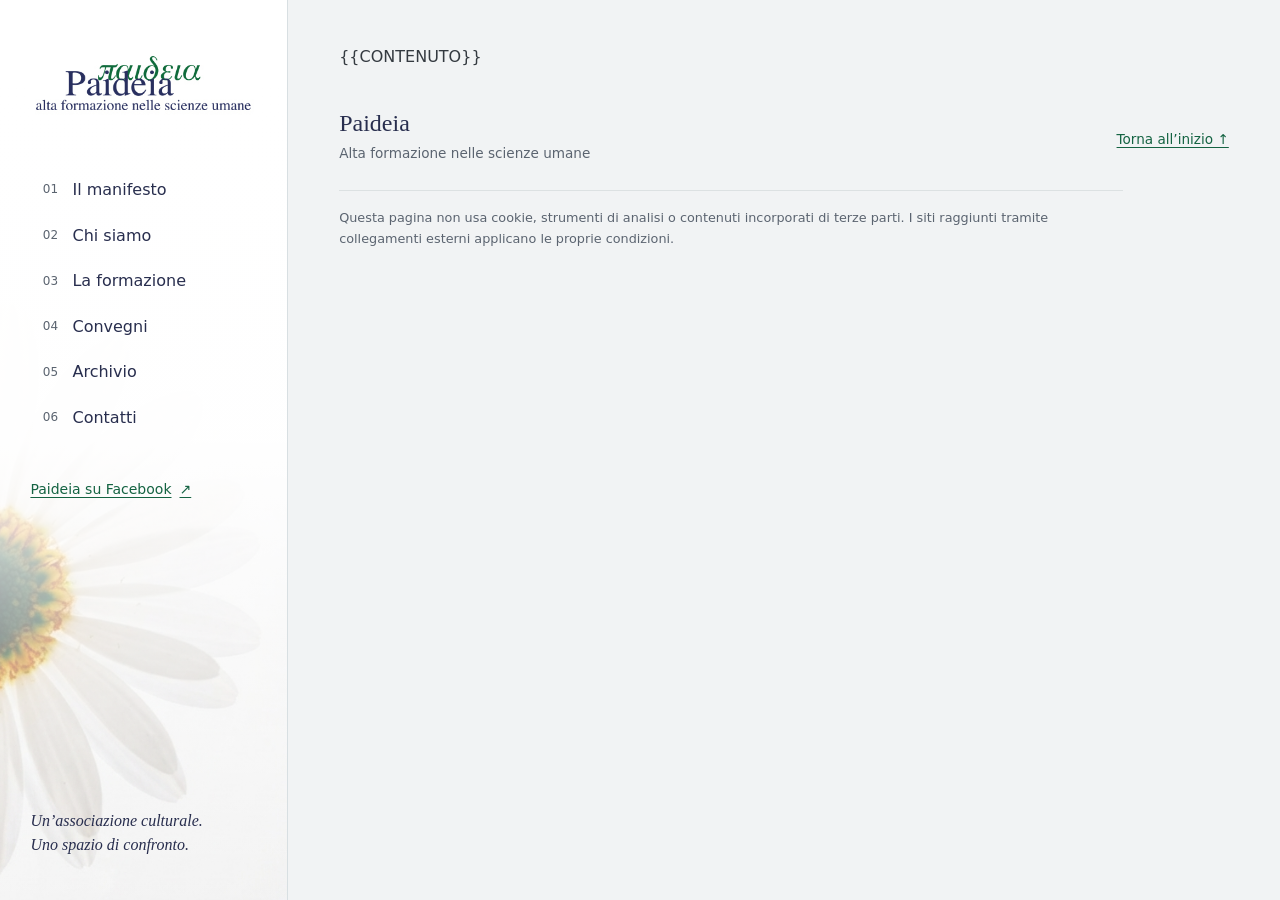
<file: modello.html>
<!doctype html>
<html lang="it">
<head>
  <meta charset="utf-8">
  <meta name="viewport" content="width=device-width, initial-scale=1">
  <meta name="description" content="Paideia: associazione culturale per l’alta formazione nelle scienze umane. Il manifesto, le scuole, i seminari e l’archivio delle iniziative.">
  <meta name="referrer" content="no-referrer">
  <meta http-equiv="Content-Security-Policy" content="default-src 'self'; script-src 'self'; style-src 'self'; img-src 'self'; font-src 'self'; connect-src 'none'; object-src 'none'; base-uri 'self'; form-action 'none'">
  <title>Paideia — Alta formazione nelle scienze umane</title>
  <link rel="icon" href="./assets/img/logo.jpg" type="image/jpeg">
  <link rel="stylesheet" href="assets/style.css">
  <script src="assets/site.js" defer></script>
</head>
<body id="inizio">
  <a class="skip-link" href="#contenuto">Vai al contenuto</a>
  <header class="sidebar">
    <div class="sidebar-top"><a class="brand" href="#inizio" aria-label="Paideia — torna all’inizio"><img src="./assets/img/logo.jpg" width="365" height="108" alt="Paideia, alta formazione nelle scienze umane"></a><button class="menu-toggle" type="button" aria-expanded="false" aria-controls="navigazione" hidden>Menu <span aria-hidden="true">☰</span></button></div>
    <nav id="navigazione" aria-label="Navigazione principale"><p class="nav-caption"></p><ul><li><a href="#manifesto"><span class="nav-number" aria-hidden="true">01</span>Il manifesto</a></li><li><a href="#chi-siamo"><span class="nav-number" aria-hidden="true">02</span>Chi siamo</a></li><li><a href="#formazione"><span class="nav-number" aria-hidden="true">03</span>La formazione</a></li><li><a href="#convegni"><span class="nav-number" aria-hidden="true">04</span>Convegni</a></li><li><a href="#archivio"><span class="nav-number" aria-hidden="true">05</span>Archivio</a></li><li><a href="#contatti"><span class="nav-number" aria-hidden="true">06</span>Contatti</a></li></ul><a class="social-link" target="_blank" href="https://www.facebook.com/Paideiaperlacultura/">Paideia su Facebook <span aria-hidden="true">↗</span></a></nav>
    <p class="sidebar-foot">Un’associazione culturale.<br>Uno spazio di confronto.</p>
  </header>
  <main id="contenuto" tabindex="-1">
{{CONTENUTO}}
    <footer class="site-footer"><div><strong>Paideia</strong><p>Alta formazione nelle scienze umane</p></div><a href="#inizio">Torna all’inizio ↑</a><p class="privacy-note">Questa pagina non usa cookie, strumenti di analisi o contenuti incorporati di terze parti. I siti raggiunti tramite collegamenti esterni applicano le proprie condizioni.</p></footer>
  </main>
</body>
</html>
</file>
<file: assets/style.css>
/* Paideia — local fonts and original imagery; no external requests. */
:root{color-scheme:light;--ink:#282e4e;--text:#343a40;--green:#146342;--soft:#edf3ef;--muted:#5b6470;--line:#dce1e2;--paper:#fff;--canvas:#f1f3f4;--sidebar:18rem;--serif:Georgia,'Times New Roman',serif;--sans:system-ui,-apple-system,'Segoe UI',sans-serif}
*{box-sizing:border-box}
html{scroll-behavior:smooth;scroll-padding-top:2rem}
body{margin:0;background:var(--canvas);color:var(--text);font:1rem/1.7 var(--sans);overflow-wrap:break-word}
a{color:var(--green);text-decoration-thickness:1px;text-underline-offset:.22em}
a:hover{text-decoration-thickness:2px}
a,button,summary{-webkit-tap-highlight-color:transparent}
:focus-visible{outline:3px solid #b14c00;outline-offset:5px}
[hidden]{display:none!important}
.sr-only{position:absolute;width:1px;height:1px;padding:0;margin:-1px;overflow:hidden;clip-path:inset(50%);white-space:nowrap;border:0}
img{max-width:100%;height:auto}
h1,h2,h3,h4{color:var(--ink);line-height:1.2;text-wrap:balance}
h1,h2{font-family:var(--serif);font-weight:400}
h1{font-size:clamp(2.65rem,4.1vw,4.35rem);letter-spacing:-.035em;margin:1.2rem 0 1.7rem}
h1 em{color:var(--green);font-weight:400}
h2{font-size:clamp(2rem,3vw,2.8rem);letter-spacing:-.025em;margin:.3rem 0 0}
h3{font-size:1.4rem;font-weight:600;margin:0 0 1.1rem}
h4{font-size:1.1rem;margin:1.8rem 0 .8rem}
p{margin:0 0 1.15rem}
ul,ol{padding-inline-start:1.6rem}
li{padding-inline-start:.15rem}
.skip-link{position:fixed;top:1rem;left:1rem;z-index:100;background:var(--ink);color:#fff;padding:.8rem 1.4rem;transform:translateY(-200%)}
.skip-link:focus{transform:none}
.sidebar{position:fixed;inset:0 auto 0 0;width:var(--sidebar);padding:2.7rem 1.9rem;display:flex;flex-direction:column;border-right:1px solid #d8dfe2;background:#f6f9f9;background-image:linear-gradient(to bottom,#fff 8%,rgba(255,255,255,.97) 49%,rgba(255,255,255,.03) 100%),url('./img/bg.jpg');background-size:cover;background-position:center bottom;z-index:10}
.brand{display:block;padding:.4rem 0;line-height:1}
.sidebar{overflow-y:auto}
.brand img{width:100%;max-width:22rem;display:block}
.nav-caption,.eyebrow{text-transform:uppercase;font-size:.75rem;letter-spacing:.13em;font-weight:650;color:var(--green)}
.nav-caption{margin:2.75rem 0 .8rem;color:var(--muted)}
nav ul{list-style:none;margin:0;padding:0}
nav li{padding:0}
nav li a{min-height:2.85rem;display:flex;align-items:center;gap:.9rem;color:var(--ink);padding:.45rem .65rem;text-decoration:none;border-left:2px solid transparent}
nav li a:hover,nav li a[aria-current="location"]{background:var(--soft);border-left-color:var(--green);color:var(--green)}
.nav-number{font-size:.75rem;font-variant-numeric:tabular-nums;color:var(--muted)}
.social-link{display:inline-flex;align-items:center;gap:.5rem;min-height:2.75rem;margin-top:1.7rem;font-size:.875rem}
.sidebar-foot{margin:auto 0 0;padding-top:2rem;font:italic 1rem/1.5 var(--serif);color:var(--ink)}
main{max-width:94rem;margin-left:var(--sidebar);padding:2.7rem clamp(1.4rem,4vw,4rem) 0}
.section{max-width:64rem;margin:0 auto;padding:3.5rem clamp(1.5rem,4vw,4.2rem);background:var(--paper);border-bottom:1px solid var(--line);scroll-margin-top:1.5rem}
.news-banner{border-top:6px solid #e6cf18;background:#fffbe2;padding-block:2.25rem}
.news-layout{display:grid;grid-template-columns:minmax(0,1.65fr) minmax(14rem,.85fr);gap:clamp(2rem,5vw,4rem);align-items:start}
.news-copy .eyebrow{margin-bottom:.55rem}
.news-copy h2{font-size:clamp(1.9rem,3vw,2.65rem);margin:0}
.news-subtitle{font:italic 1.2rem/1.5 var(--serif);color:var(--green);margin:.35rem 0 1rem}
.news-description{max-width:40rem}
.news-description p{margin-bottom:0}
.news-aside{border-left:1px solid #d6c426;padding-left:1.5rem}
.news-details p{margin:0 0 1.15rem}
.news-details p:last-child{margin-bottom:0}
.news-details strong{display:block;text-transform:uppercase;font-size:.7rem;letter-spacing:.12em;color:var(--green);margin-bottom:.25rem}
.news-details time,.news-details span{display:block;font-size:.9rem;line-height:1.55;color:var(--ink)}
.news-image{margin:1.4rem 0 0}
.news-image a{display:block}
.news-image img{display:block;width:100%;aspect-ratio:4/3;object-fit:cover;object-position:center;border:1px solid #d6c426}
.news-actions{display:flex;flex-wrap:wrap;gap:.75rem;margin-top:1.5rem}
.button-secondary{background:transparent;color:var(--green)}
.button-secondary:hover{background:#0c4c31;color:#fff}
.button-secondary .filetype{border-color:currentColor;color:inherit}
.hero{border-top:4px solid var(--green);padding-top:3.4rem}
.intro{max-width:45rem;margin-bottom:2rem}
.prose{font:1.08rem/1.85 var(--serif);overflow-wrap:anywhere}
.prose p{margin:0 0 1.25rem}
.prose ul,.prose ol{margin-bottom:1.5rem}
.prose li{margin:.65rem 0}
.prose img{display:block;margin:1rem auto}
.button{display:inline-flex;align-items:center;justify-content:space-between;gap:1.2rem;min-height:3rem;background:var(--green);color:white;padding:.8rem 1.15rem;text-decoration:none;font-size:.95rem;font-weight:550;border:1px solid var(--green)}
.button:hover{background:#0c4c31}
.text-link{display:inline-block;padding:.85rem 0;margin-left:1.5rem;font-size:.95rem}
.hero-bottom{display:flex;justify-content:space-between;gap:1rem;align-items:center;margin-top:2.9rem;padding-top:1.1rem;border-top:1px solid var(--line);font-size:.825rem;color:var(--muted)}
.hero-bottom span:last-child{font:italic 1.8rem var(--serif);color:var(--green)}
.section-heading{display:flex;gap:1.2rem;align-items:center;margin-bottom:1.9rem}
.section-heading .eyebrow{margin:0}
.section-number{color:var(--green);font:1rem var(--serif);border-bottom:1px solid var(--green);padding-bottom:.4rem;align-self:flex-start;margin-top:.3rem}
.lead{font:1.3rem/1.6 var(--serif);max-width:43rem;color:var(--ink);margin-bottom:1.8rem}
details>summary{cursor:pointer;min-height:3.4rem;list-style:none;display:flex;align-items:center;gap:1rem;color:var(--ink);font-weight:550;padding:1rem 0}
summary::-webkit-details-marker{display:none}
summary:hover{color:var(--green)}
.disclosure{flex:0 0 1.35rem;height:1.35rem;position:relative;margin-left:auto}
.disclosure:before,.disclosure:after{content:'';position:absolute;background:currentColor;left:.25rem;right:.25rem;top:50%;height:1.5px}
.disclosure:after{transform:rotate(90deg)}
details[open]>summary .disclosure:after{transform:none}
details[open]>summary{margin-bottom:1rem}
.manifesto-details{border-block:1px solid var(--line)}
.manifesto-details>.prose{padding:.6rem 0 1rem}
.archive-note{font:.875rem/1.65 var(--sans);padding:.9rem 1.1rem;border-left:2px solid var(--green);background:var(--soft);color:#414d46}
.people{display:grid;grid-template-columns:repeat(3,minmax(0,1fr));margin:1.9rem 0 2.2rem;gap:1.6rem}
.people dt{font-size:.8rem;color:var(--green);margin-bottom:.65rem}
.people dd{font:1.3rem/1.4 var(--serif);color:var(--ink);margin:0}
.people dd span{display:block;font:.825rem/1.6 var(--sans);color:var(--muted);margin-top:.4rem}
.plain-details{border-top:1px solid var(--line)}
.members{display:grid;grid-template-columns:repeat(2,minmax(0,1fr));gap:.4rem 2rem;list-style:none;padding:0;margin:0 0 1.6rem;font-size:.95rem}
.members>li{display:flex;flex-wrap:wrap;align-items:baseline;justify-content:space-between;gap:.15rem .6rem;padding:.5rem 0;border-bottom:1px solid var(--line)}
.member-name{flex:1 1 11rem;min-width:0}
.member-card{font-size:.78rem;color:var(--muted);white-space:nowrap;font-variant-numeric:tabular-nums}
.member-memorial{color:var(--ink);font-weight:600}
.members-controls{display:flex;flex-wrap:wrap;align-items:center;gap:.5rem .85rem;margin:.6rem 0 1rem}
.members-controls label,.members-note{font-size:.875rem}
.members-controls select{min-width:0;max-width:100%;min-height:2.75rem;padding:.45rem 2rem .45rem .7rem;border:1px solid var(--muted);border-radius:.25rem;background:var(--paper);color:var(--ink);font:inherit}
.members-note{color:var(--muted);margin-bottom:1rem}
.training-catalog{margin-top:1.8rem;min-width:0;scroll-margin-top:2rem}
.catalog-controls{display:grid;grid-template-columns:repeat(3,minmax(0,1fr));gap:1rem;margin-bottom:1.2rem;align-items:end}
.catalog-controls label{display:grid;gap:.35rem;font-size:.825rem;color:var(--ink);min-width:0}
.catalog-controls .catalog-search{grid-column:span 2}
.catalog-controls>button{justify-self:start}
.catalog-controls input,.catalog-controls select{width:100%;min-width:0;max-width:100%;min-height:2.75rem;padding:.55rem .7rem;border:1px solid var(--muted);border-radius:.2rem;background:var(--paper);color:var(--ink);font:1rem var(--sans)}
.catalog-controls button,.catalog-actions button{min-height:2.75rem;padding:.6rem 1rem;border:1px solid var(--green);background:var(--paper);color:var(--green);font:.875rem var(--sans);cursor:pointer;white-space:normal}
.catalog-controls button:hover,.catalog-actions button:hover{background:var(--soft)}
.catalog-results{font-size:.825rem;color:var(--muted);margin:0 0 1rem}
.catalog-list{min-width:0}
.catalog-list>h3{font:1.5rem var(--serif);margin:1.8rem 0 1rem}
.course-entry,.edition-entry{border-top:1px solid var(--line);scroll-margin-top:2rem;min-width:0}
.course-entry:last-child,.edition-entry:last-child{border-bottom:1px solid var(--line)}
.course-entry>summary,.edition-entry>summary{display:grid;grid-template-columns:3.8rem minmax(0,1fr) 1.35rem;gap:.7rem 1rem;align-items:start;font-size:.95rem;padding:1rem 0}
.course-entry>summary>.entry-date,.edition-entry>summary>.entry-date{font-variant-numeric:tabular-nums;line-height:1.7}
.course-entry>summary>.disclosure,.edition-entry>summary>.disclosure{margin-top:.15rem}
.course-entry>summary>span:nth-child(2),.edition-entry>summary>span:nth-child(2){min-width:0;overflow-wrap:anywhere}
.catalog-body{padding:0 0 1.5rem;min-width:0}
.catalog-meta{font-size:.825rem;color:var(--muted);margin:0 0 .8rem;overflow-wrap:anywhere}
.catalog-entry-title>.catalog-meta,.catalog-modules .catalog-meta{display:block;margin:.3rem 0 0}
.catalog-overview{font-size:.9rem;color:var(--green);margin-bottom:1.2rem}
.catalog-note{font-size:.825rem;color:var(--muted);margin-bottom:1.4rem}
.historic-documents{margin-top:2rem}
.catalog-teachers{list-style:none;padding:0;margin:.75rem 0 1.1rem;display:grid;gap:.6rem;font-size:.925rem}
.catalog-teachers li{padding:0}
.catalog-teachers span{display:block;font-size:.8rem;color:var(--muted)}
.catalog-modules{list-style:none;padding:0;margin:1rem 0;display:grid;gap:1rem}
.catalog-modules>li{padding:.8rem 0 0;border-top:1px solid var(--line);min-width:0}
.catalog-modules a{display:inline-block;min-height:2.75rem;padding:.35rem 0;font-size:.925rem;overflow-wrap:anywhere}
.catalog-status{display:inline-block;font:.75rem/1.5 var(--sans);color:var(--ink);background:var(--soft);padding:.15rem .45rem;margin:.3rem .35rem .3rem 0;vertical-align:middle}
.catalog-actions{display:flex;flex-wrap:wrap;align-items:center;gap:.75rem;margin:1.2rem 0}
.catalog-documents{margin:1rem 0;padding:1rem;border:1px solid var(--line);background:var(--soft)}
.catalog-documents h4{margin:0 0 .35rem;font-size:.9rem}
.catalog-documents ul{list-style:none;margin:0;padding:0}
.catalog-documents a{display:inline-block;min-height:2.75rem;padding:.6rem 0;overflow-wrap:anywhere}
.catalog-file-meta{font:.8rem var(--sans);color:var(--muted)}
.catalog-body>a{display:inline-flex;min-height:2.75rem;align-items:center;font-size:.875rem}
@media(max-width:1050px){.catalog-controls{grid-template-columns:repeat(2,minmax(0,1fr))}.catalog-controls .catalog-search{grid-column:auto}}
@media(max-width:760px){.training-catalog,.course-entry,.edition-entry{scroll-margin-top:6rem}}
@media(max-width:480px){.catalog-controls{grid-template-columns:minmax(0,1fr);gap:.8rem}.catalog-controls .catalog-search{grid-column:auto}.catalog-controls button{justify-self:start}.course-entry>summary,.edition-entry>summary{grid-template-columns:minmax(0,1fr) 1.35rem;gap:.2rem .8rem}.course-entry>summary>.entry-date,.edition-entry>summary>.entry-date{grid-column:1}.course-entry>summary>span:nth-child(2),.edition-entry>summary>span:nth-child(2){grid-column:1}.course-entry>summary>.disclosure,.edition-entry>summary>.disclosure{grid-column:2;grid-row:1/3;align-self:center}.catalog-actions button{max-width:100%}}
.initiatives{margin-top:2rem}
.initiative{border-top:1px solid var(--line);padding-top:1.7rem;margin-top:1.6rem}
.initiative>.eyebrow{margin-bottom:.5rem}
.initiative h3{font-family:var(--serif);font-weight:400;font-size:1.9rem}
.events{display:grid;grid-template-columns:repeat(2,minmax(0,1fr));gap:2rem;margin-top:2rem}
.event{border-top:2px solid var(--green);padding-top:1.25rem;display:flex;flex-direction:column}
.event p{font-size:.95rem}
.event .event-date{font-size:.825rem;color:var(--green)}
.event h3{font-family:var(--serif);font-weight:400;font-size:1.65rem}
.event>a{margin-top:auto;min-height:2.75rem;display:inline-flex;align-items:center;gap:.7rem;font-size:.925rem}
.filetype{font-size:.75rem;border:1px solid var(--line);padding:.1rem .35rem;text-decoration:none;color:var(--muted)}
.archive-section>h3{font:1.65rem var(--serif);margin:2.5rem 0 1.1rem}
.archive-entry{border-top:1px solid var(--line);scroll-margin-top:2rem}
.archive-entry:last-child{border-bottom:1px solid var(--line)}
.archive-entry>summary{font-size:.95rem;align-items:flex-start}
.entry-date{font-size:.8rem;color:var(--green);flex:0 0 5.6rem;line-height:2}
.archive-entry>summary>.disclosure{margin-top:.15rem}
.archive-entry[open]>summary{color:var(--green)}
.archive-body{padding:.5rem 0 1.75rem}
.table-wrap{max-width:100%;margin-block:1.5rem}
table{border-collapse:collapse;width:100%;font:.875rem/1.6 var(--sans);table-layout:fixed}
th,td{padding:.5rem .6rem;border:1px solid var(--line);text-align:left;overflow-wrap:anywhere}
th{background:var(--soft);font-weight:600}
th:first-child,td:first-child{width:55%}
.back-link{display:inline-block;min-height:2.75rem;font:.875rem/2.75rem var(--sans);margin-top:1rem}
.contact-section{background:var(--soft)}
.small-note{font-size:.825rem;color:var(--muted);margin-top:.9rem}
.site-footer{max-width:64rem;display:flex;flex-wrap:wrap;align-items:center;justify-content:space-between;gap:1rem;padding:2.5rem 0;margin:auto;color:var(--muted);font-size:.85rem}
.site-footer strong{color:var(--ink);font:1.5rem var(--serif)}
.site-footer p{margin:.25rem 0}
.site-footer>a{min-height:2.75rem;display:flex;align-items:center}
.site-footer .privacy-note{flex-basis:100%;max-width:49rem;font-size:.8rem;border-top:1px solid var(--line);padding-top:1rem}
.menu-toggle{font:inherit;border:1px solid var(--line);background:white;color:var(--ink);padding:.6rem .9rem;min-height:2.75rem;cursor:pointer;align-items:center;gap:.7rem}
@media(min-width:1450px){:root{--sidebar:20rem}.sidebar{padding-inline:2.5rem}}
@media(max-width:1050px){:root{--sidebar:15rem}.sidebar{padding-inline:1.3rem}.section{padding-inline:2rem}.people{grid-template-columns:1fr;gap:1.2rem}.people>div{display:grid;grid-template-columns:7rem 1fr}.people dt{padding-top:.3rem}}
@media(max-width:760px){html{scroll-padding-top:6rem}.sidebar{position:sticky;inset:0 0 auto;width:100%;padding:.85rem 1.15rem;background:#fff;border-right:0;border-bottom:1px solid var(--line);display:block}.sidebar-top{display:flex;align-items:center;justify-content:space-between;gap:1rem}.brand{max-width:13.5rem;flex:1}.menu-toggle:not([hidden]){display:inline-flex}.sidebar-foot,.nav-caption,.nav-number{display:none}.sidebar nav{padding-top:.6rem;max-height:65vh;overflow-y:auto}.sidebar nav ul{display:grid;grid-template-columns:1fr 1fr;gap:.1rem 1rem}.sidebar .social-link{margin:.5rem .7rem 0}.sidebar nav li a{min-height:2.75rem}.sidebar.menu-enhanced:not(.menu-open) nav{display:none}main{margin:0;padding:1rem 1rem 0}.section{padding:2.3rem 1.5rem;scroll-margin-top:1rem}.news-layout{grid-template-columns:1fr;gap:1.5rem}.news-aside{border-left:0;border-top:1px solid #d6c426;padding:1.2rem 0 0}.news-details{display:grid;grid-template-columns:1fr 1fr;gap:1rem}.news-details p{margin:0}.news-image{max-width:25rem}h1{font-size:clamp(2.3rem,7.5vw,3.5rem)}.hero{padding-top:2.5rem}.section-heading{gap:.9rem}.eyebrow{font-size:.72rem;letter-spacing:.1em}.prose{font-size:1.06rem}.lead{font-size:1.2rem}.hero-bottom{margin-top:2rem}.site-footer{padding:2rem .5rem}.section-number{margin-top:.1rem}.events{gap:1.4rem}.archive-entry{scroll-margin-top:6rem}.entry-date{flex-basis:4.9rem}}
@media(max-width:480px){main{padding:.6rem .6rem 0}.section{padding:2rem 1.15rem}.brand{max-width:11.5rem}.sidebar{padding:.7rem 1rem}.menu-toggle{font-size:.875rem;padding:.5rem .65rem}.text-link{margin-left:0;display:block;max-width:max-content}.news-details{grid-template-columns:1fr}.news-actions{display:grid}.news-actions .button{width:100%}.hero-bottom{font-size:.75rem;align-items:flex-end}.hero-bottom span:last-child{font-size:1.4rem}.events{grid-template-columns:1fr}.members{grid-template-columns:1fr}.people>div{display:block}.people dt{margin-bottom:.3rem}.archive-entry>summary{display:grid;grid-template-columns:1fr auto;gap:.2rem 1rem}.entry-date{grid-column:1}.archive-entry>summary>span:nth-child(2){grid-column:1}.archive-entry>summary>.disclosure{grid-column:2;grid-row:1/3;align-self:center}.button{font-size:.875rem}.section-heading{gap:.7rem}h2{font-size:1.9rem}}
@media(prefers-reduced-motion:reduce){html{scroll-behavior:auto}}
@media print{body{background:#fff}.sidebar,.skip-link,.site-footer>a,.back-link{display:none}main{margin:0;padding:0}.section{padding:1.5rem 0;max-width:none}.hero{border-top:0}.section-heading{break-after:avoid}.button{background:none;color:var(--green)}details>summary{break-after:avoid}details::details-content{content-visibility:visible}details>*{display:block!important}.disclosure{display:none!important}}
</file>
